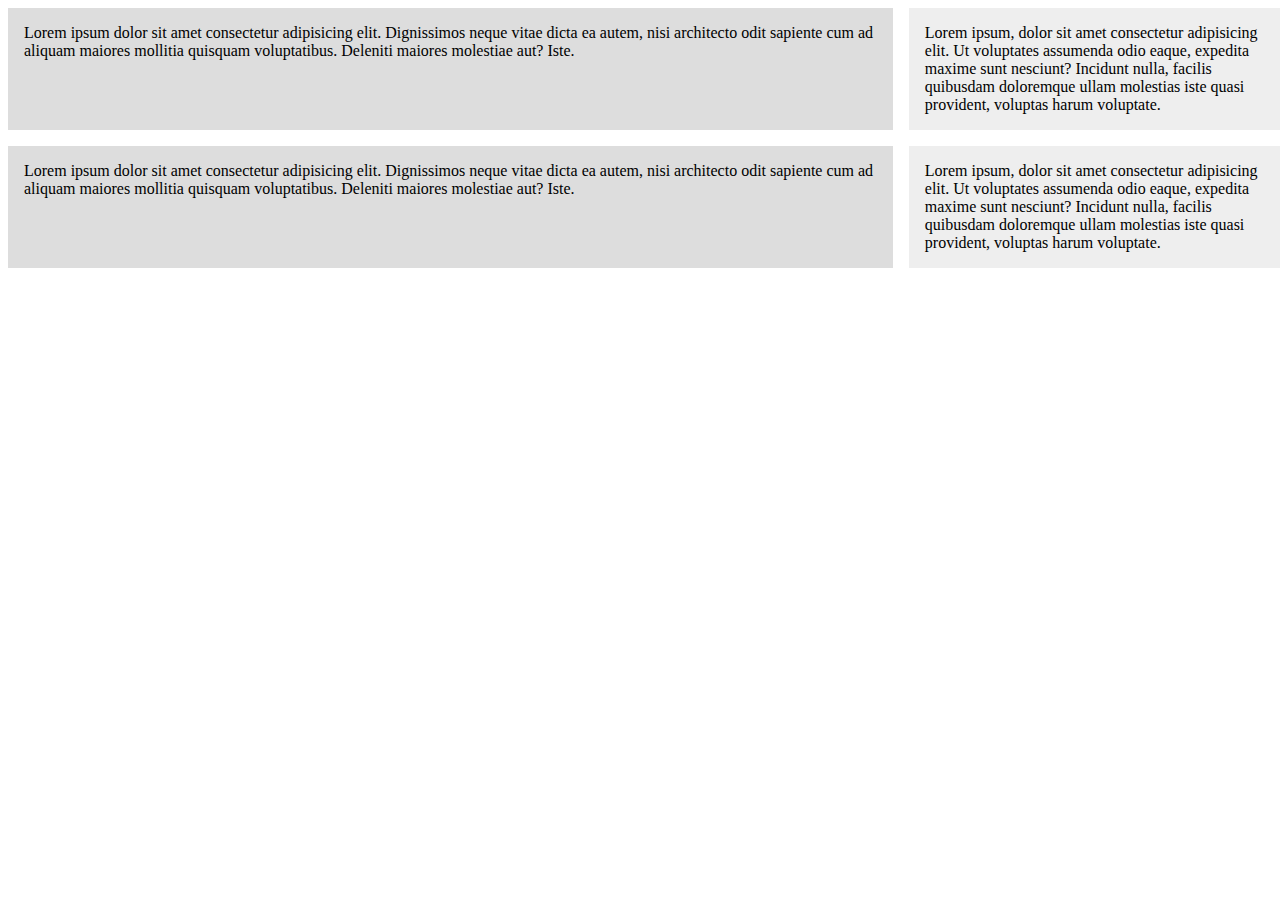
<file: css-tuts/grid tutorials/index.html>
<!DOCTYPE html>
<html lang="en">
<head>
  <meta charset="UTF-8">
  <meta name="viewport" content="width=device-width, initial-scale=1.0">
  <title>Grid Tutorial</title>
  <style>
.wrapper {
  display: grid;
  grid-template-columns: 70% 30%;

  /*
  grid-column-gap: 1em;
  grid-row-gap: 1em;
*/

/* grid-gap does row and column gap in one line */
  grid-gap: 1em;
}

    .wrapper > div{
      background-color: #eee;
      padding: 1em;
    }
.wrapper > div:nth-child(odd){
  background: #ddd;
}

  </style>
</head>
<body>
  <div class="wrapper">
    <div class="">
      Lorem ipsum dolor sit amet consectetur adipisicing elit. Dignissimos neque vitae dicta ea autem, nisi architecto odit sapiente cum ad aliquam maiores mollitia quisquam voluptatibus. Deleniti maiores molestiae aut? Iste.
    </div>
    <div class="">
      Lorem ipsum, dolor sit amet consectetur adipisicing elit. Ut voluptates assumenda odio eaque, expedita maxime sunt nesciunt? Incidunt nulla, facilis quibusdam doloremque ullam molestias iste quasi provident, voluptas harum voluptate.
    </div>  <div class="">
      Lorem ipsum dolor sit amet consectetur adipisicing elit. Dignissimos neque vitae dicta ea autem, nisi architecto odit sapiente cum ad aliquam maiores mollitia quisquam voluptatibus. Deleniti maiores molestiae aut? Iste.
    </div>
    <div class="">
      Lorem ipsum, dolor sit amet consectetur adipisicing elit. Ut voluptates assumenda odio eaque, expedita maxime sunt nesciunt? Incidunt nulla, facilis quibusdam doloremque ullam molestias iste quasi provident, voluptas harum voluptate.
    </div>
  </div>
</body>
</html>
</file>
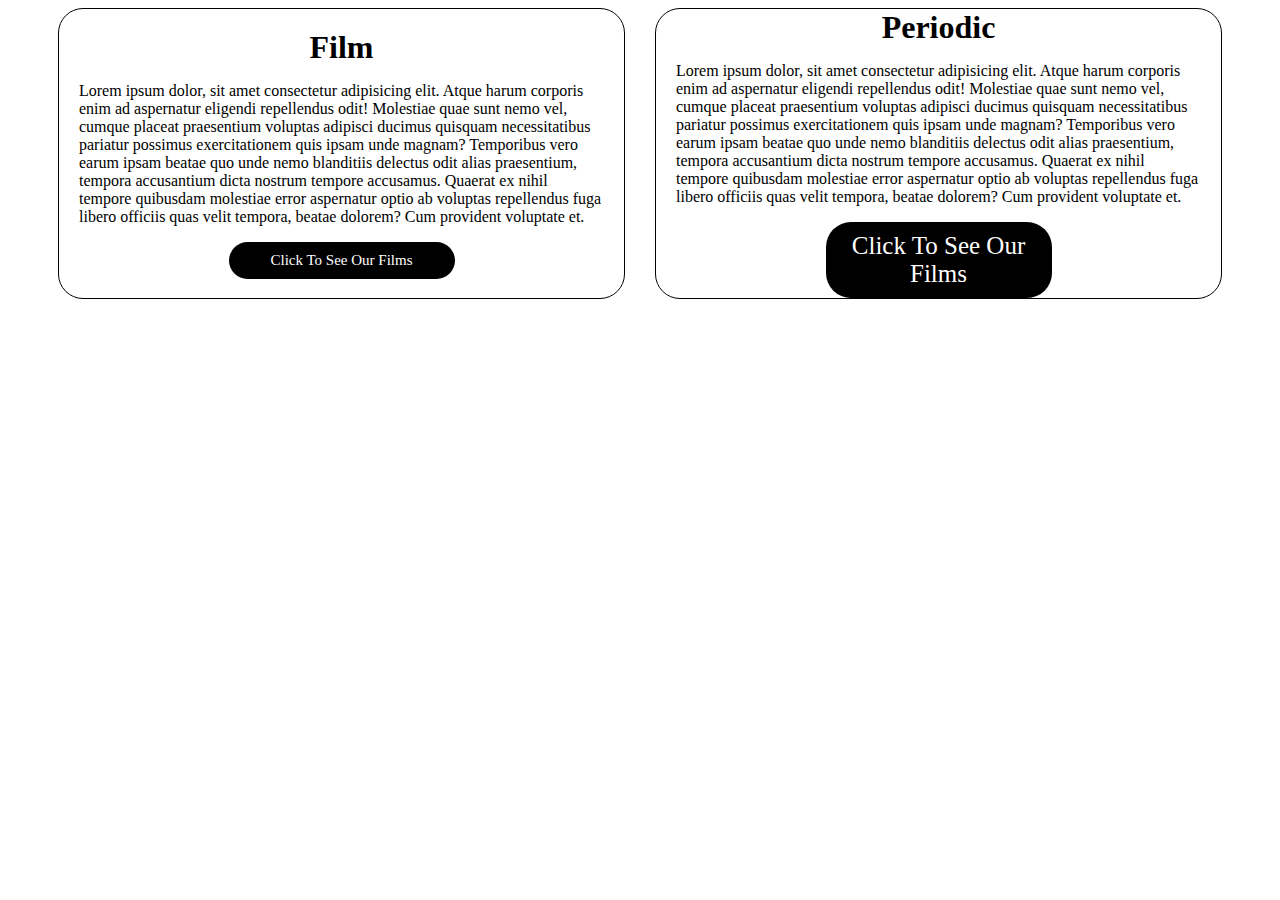
<file: css-tuts/grid tutorials/flexboxtest.html>
<!DOCTYPE html>
<html lang="en">
<head>
  <meta charset="UTF-8">
  <meta name="viewport" content="width=device-width, initial-scale=1.0">
  <title>Document</title>
  <style>
  .card-wrapper{
      display: flex;
      justify-content: center;
      align-content: center;
      margin: 0px 50px;
      
    }

    .card1{
      border: 1px black solid;
      border-radius: 25px;
      display: flex;
      flex-direction: column;
      justify-content: center;
      align-content: center;
      margin-right: 30px;
      
    }

    .card1 h1{
      text-align: center;
      margin: 0px;
    }

    .card1 a{
    text-decoration: none;
    color: #000000;
    background-color: #000000;
    color: white;
    padding: 10px 10px;
    text-align: center;
    font-size: 15px;
    cursor: pointer;
    border-radius: 25px;
    max-width: auto;
    margin: 0px 30%;
      
    }

    .card1 p {
      padding: 0px 20px;
    }

    .card2{
      border: 1px black solid;
      border-radius: 25px;
      display: flex;
      flex-direction: column;
      justify-content: center;
      align-content: center;

    }

    .card2 h1{
      text-align: center;
      margin: 0px;
    }

    .card2 a{
    text-decoration: none;
    color: #000000;
    background-color: #000000;
    color: white;
    padding: 10px 10px;
    text-align: center;
    font-size: 25px;
    cursor: pointer;
    border-radius: 25px;
    max-width: auto;
    margin: 0px 30%;
      
    }

    .card2 p {
      padding: 0px 20px;
    }
  </style>
</head>
<body>
  <div class="card-wrapper">
    <div class="card1">
      <h1>Film</h1>
      <p>Lorem ipsum dolor, sit amet consectetur adipisicing elit. Atque harum corporis enim ad aspernatur eligendi repellendus odit! Molestiae quae sunt nemo vel, cumque placeat praesentium voluptas adipisci ducimus quisquam necessitatibus pariatur possimus exercitationem quis ipsam unde magnam? Temporibus vero earum ipsam beatae quo unde nemo blanditiis delectus odit alias praesentium, tempora accusantium dicta nostrum tempore accusamus. Quaerat ex nihil tempore quibusdam molestiae error aspernatur optio ab voluptas repellendus fuga libero officiis quas velit tempora, beatae dolorem? Cum provident voluptate et.</p>
      <a class="button" href="#">Click To See Our Films</a>
    </div>
    <div class="card2"> 
    <h1>Periodic</h1>
      <p>Lorem ipsum dolor, sit amet consectetur adipisicing elit. Atque harum corporis enim ad aspernatur eligendi repellendus odit! Molestiae quae sunt nemo vel, cumque placeat praesentium voluptas adipisci ducimus quisquam necessitatibus pariatur possimus exercitationem quis ipsam unde magnam? Temporibus vero earum ipsam beatae quo unde nemo blanditiis delectus odit alias praesentium, tempora accusantium dicta nostrum tempore accusamus. Quaerat ex nihil tempore quibusdam molestiae error aspernatur optio ab voluptas repellendus fuga libero officiis quas velit tempora, beatae dolorem? Cum provident voluptate et.</p>
      <a class="button" href="#">Click To See Our Films</a>
  </div>
</body>
</html>
</file>
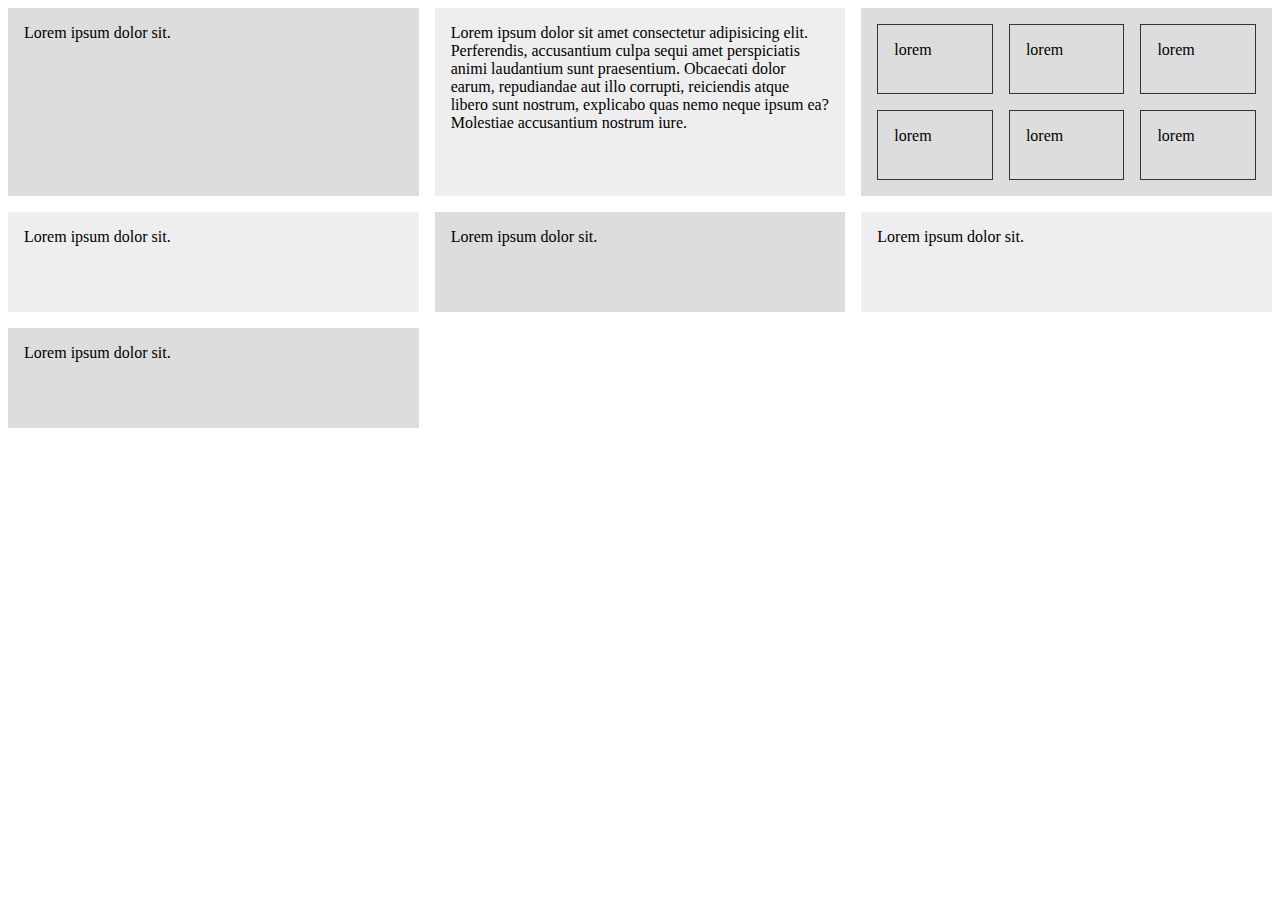
<file: css-tuts/grid tutorials/index2.html>
<!DOCTYPE html>
<html lang="en">
<head>
  <meta charset="UTF-8">
  <meta name="viewport" content="width=device-width, initial-scale=1.0">
  <title>Document</title>
  <style>
    .wrapper > div{
      background-color: #eee;
      padding: 1em;
    }
.wrapper > div:nth-child(odd){
  background: #ddd;
}

.wrapper {
  display: grid;
  /* grid-template-columns: 1fr 2fr 1fr; */
  grid-template-columns: repeat(3,1fr);
  grid-gap: 1em;
  /*grid-auto-rows: 100px; */
  grid-auto-rows:minmax(100px, auto);
}

.nested {
  display: grid;
  grid-template-columns: repeat(3,1fr);
  grid-auto-rows: 70px;
  grid-gap: 1em;
}

.nested > div{
  border: #333 1px solid;
  padding: 1em;
}
  </style>
</head>
<body>
  <div class="wrapper">
    <div>
      Lorem ipsum dolor sit.
    </div>
    <div>
      Lorem ipsum dolor sit amet consectetur adipisicing elit. Perferendis, accusantium culpa sequi amet perspiciatis animi laudantium sunt praesentium. Obcaecati dolor earum, repudiandae aut illo corrupti, reiciendis atque libero sunt nostrum, explicabo quas nemo neque ipsum ea? Molestiae accusantium nostrum iure.
    </div>
    <div class="nested">
      <div>lorem</div>
      <div>lorem</div>
      <div>lorem</div>
      <div>lorem</div>
      <div>lorem</div>
      <div>lorem</div>
    </div>
    <div>
      Lorem ipsum dolor sit.
    </div>
    <div>
      Lorem ipsum dolor sit.
    </div>
    <div>
      Lorem ipsum dolor sit.
    </div>
    <div>
      Lorem ipsum dolor sit.
    </div>
  </div>

</body>
</html>
</file>
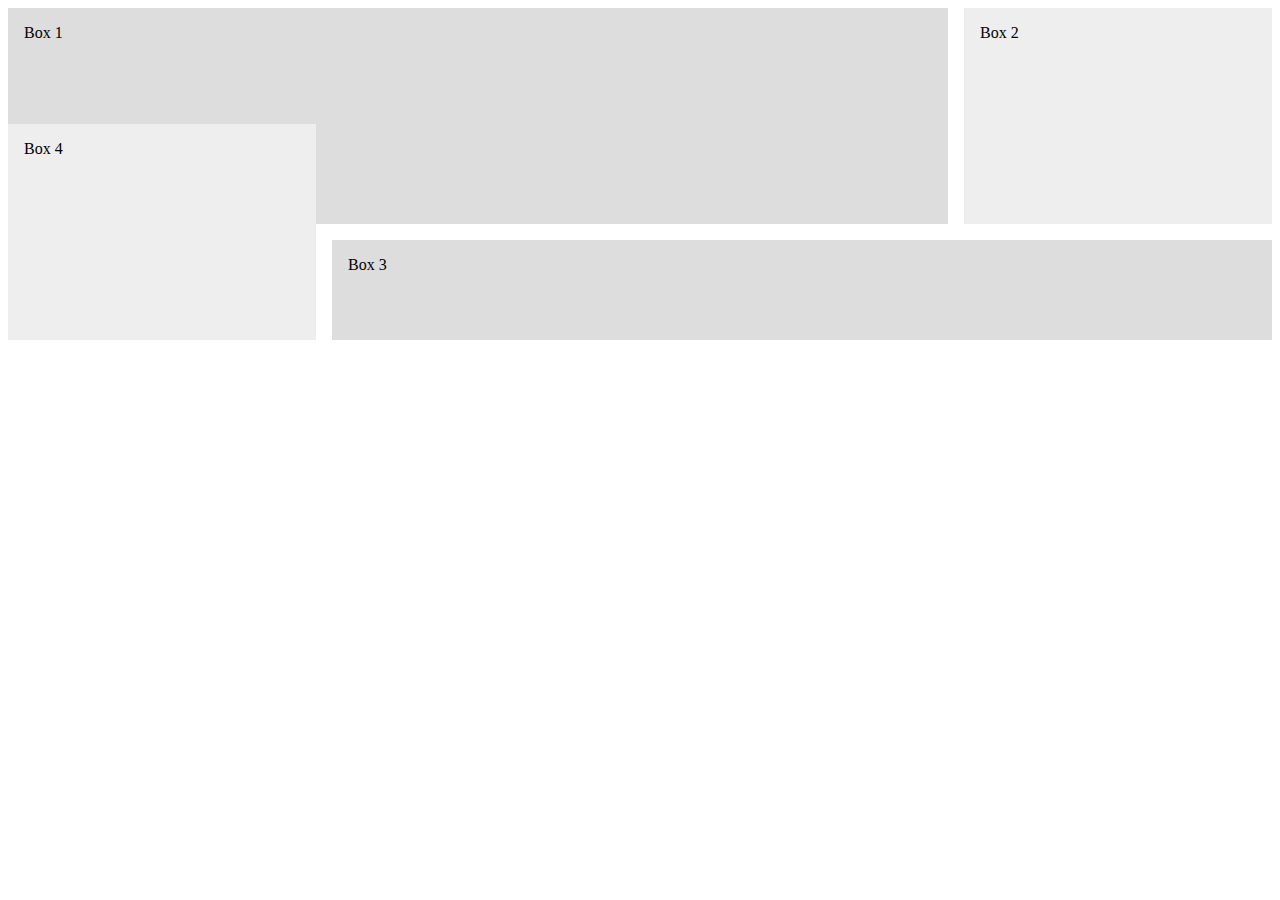
<file: css-tuts/grid tutorials/index3.html>
<!DOCTYPE html>
<html lang="en">
<head>
  <meta charset="UTF-8">
  <meta name="viewport" content="width=device-width, initial-scale=1.0">
  <title>Document</title>
  <style>
    .wrapper > div{
      background-color: #eee;
      padding: 1em;
    }
.wrapper > div:nth-child(odd){
  background: #ddd;
}

.wrapper {
  display: grid;
  grid-template-columns: 1fr 2fr 1fr;
  grid-auto-rows: minmax(100px,auto);
  grid-gap: 1em;
  justify-items: stretch  ;
  align-items: stretch;

}

.box1{
  /*align-self: start;*/
  grid-column:1/3;
  grid-row: 1/3;
}

.box2{
/*align-self: end;*/
grid-column: 3;
grid-row: 1/3;
}
.box3{
  /*justify-self: end;*/
  grid-column: 2/4;
  grid-row: 3;
}

.box4{
  grid-column: 1;
  grid-row: 2/4;
}


  </style>
</head>
<body>
  <div class="wrapper">
    <div class="box box1">Box 1</div>
    <div class="box box2">Box 2</div>
    <div class="box box3">Box 3</div>
    <div class="box box4">Box 4</div>
  </div>

</body>
</html>
</file>
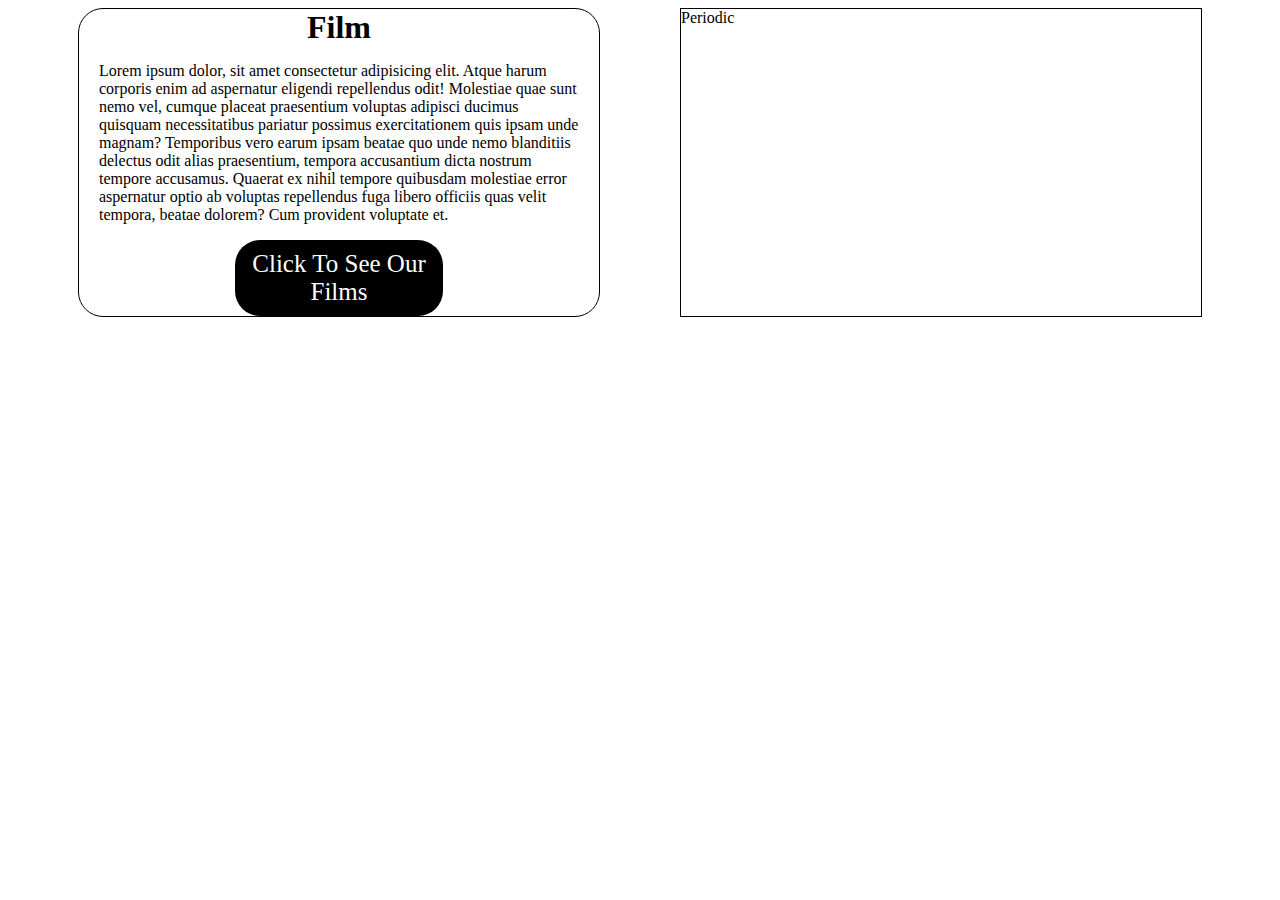
<file: css-tuts/grid tutorials/test.html>
<!DOCTYPE html>
<html lang="en">
<head>
  <meta charset="UTF-8">
  <meta name="viewport" content="width=device-width, initial-scale=1.0">
  <title>Document</title>
  <style>
    .card-wrapper{
      display: grid;
      grid-template-columns: 2fr 2fr ;
      grid-auto-rows: minmax(300px,auto);
      grid-gap: 5em;
    margin: 0px 70px;
      
    }

    .card1{
      border: 1px black solid;
      border-radius: 25px;
      display: flex;
      flex-direction: column;
      justify-content: center;
      align-content: center;

    }

    .card1 h1{
      text-align: center;
      margin: 0px;
    }

    .card1 a{
    text-decoration: none;
    color: #000000;
    background-color: #000000;
    color: white;
    padding: 10px 10px;
    text-align: center;
    font-size: 25px;
    cursor: pointer;
    border-radius: 25px;
    max-width: auto;
    margin: 0px 30%;
      
    }

    .card1 p {
      padding: 0px 20px;
    }

    .card2{
      border: 1px black solid;
    }
  </style>
</head>
<body>
  <div class="card-wrapper">
    <div class="card1">
      <h1>Film</h1>
      <p>Lorem ipsum dolor, sit amet consectetur adipisicing elit. Atque harum corporis enim ad aspernatur eligendi repellendus odit! Molestiae quae sunt nemo vel, cumque placeat praesentium voluptas adipisci ducimus quisquam necessitatibus pariatur possimus exercitationem quis ipsam unde magnam? Temporibus vero earum ipsam beatae quo unde nemo blanditiis delectus odit alias praesentium, tempora accusantium dicta nostrum tempore accusamus. Quaerat ex nihil tempore quibusdam molestiae error aspernatur optio ab voluptas repellendus fuga libero officiis quas velit tempora, beatae dolorem? Cum provident voluptate et.</p>
      <a class="button" href="#">Click To See Our Films</a>
    </div>
    <div class="card2">Periodic </div>
  </div>
</body>
</html>
</file>
